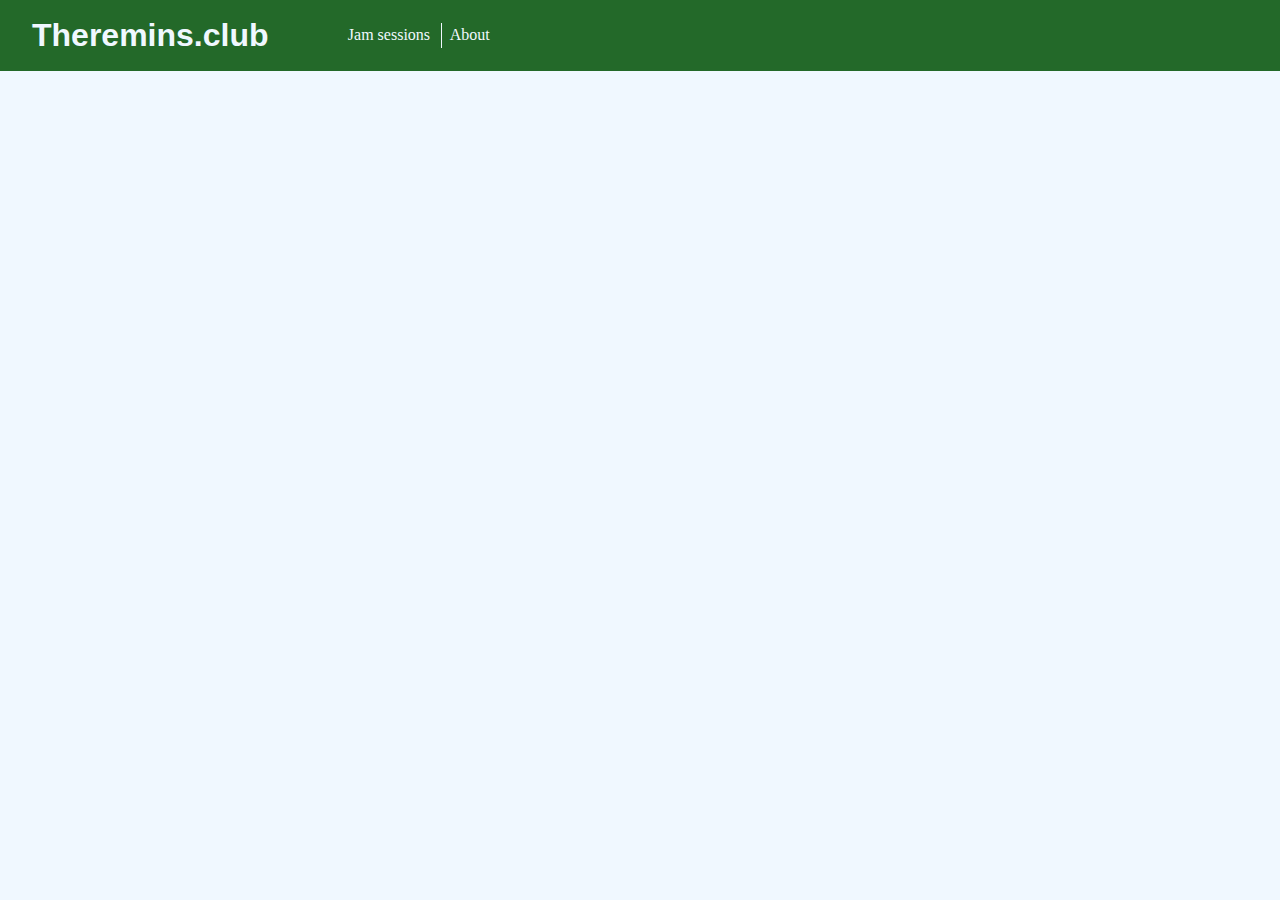
<file: client/index.html>
<!DOCTYPE html>
<html>
  <head>
    <meta charset="utf-8">
    <title>Theremins.club</title>
    <link rel="stylesheet" href="style.css">
    <meta name="viewport"
          content="width=device-width, initial-scale=1.0, user-scalable=no">
  </head>
  <body>
    <header id="header" class="main-header">
      <h1><a href="/">Theremins.club</a></h1>

      <nav class="main-nav">
        <ul>
          <li><a href="/list">Jam sessions</a></li>
          <li><a href="/help">About</a></li>
        </ul>
      </nav>
    </header>

    <canvas id="canvas"></canvas>

    <form id="controls" class="main-controls">
      <input type="number" name="min-frequency" value="110"
             min="20" max="22000">
      <input type="number" name="max-frequency" value="1760"
             min="20" max="22000">
      <span id="frequency-slider"></span>
    </form>
    <script src="audio-context.js"></script>
    <script src="main.js"></script>
  </body>
</html>
</file>
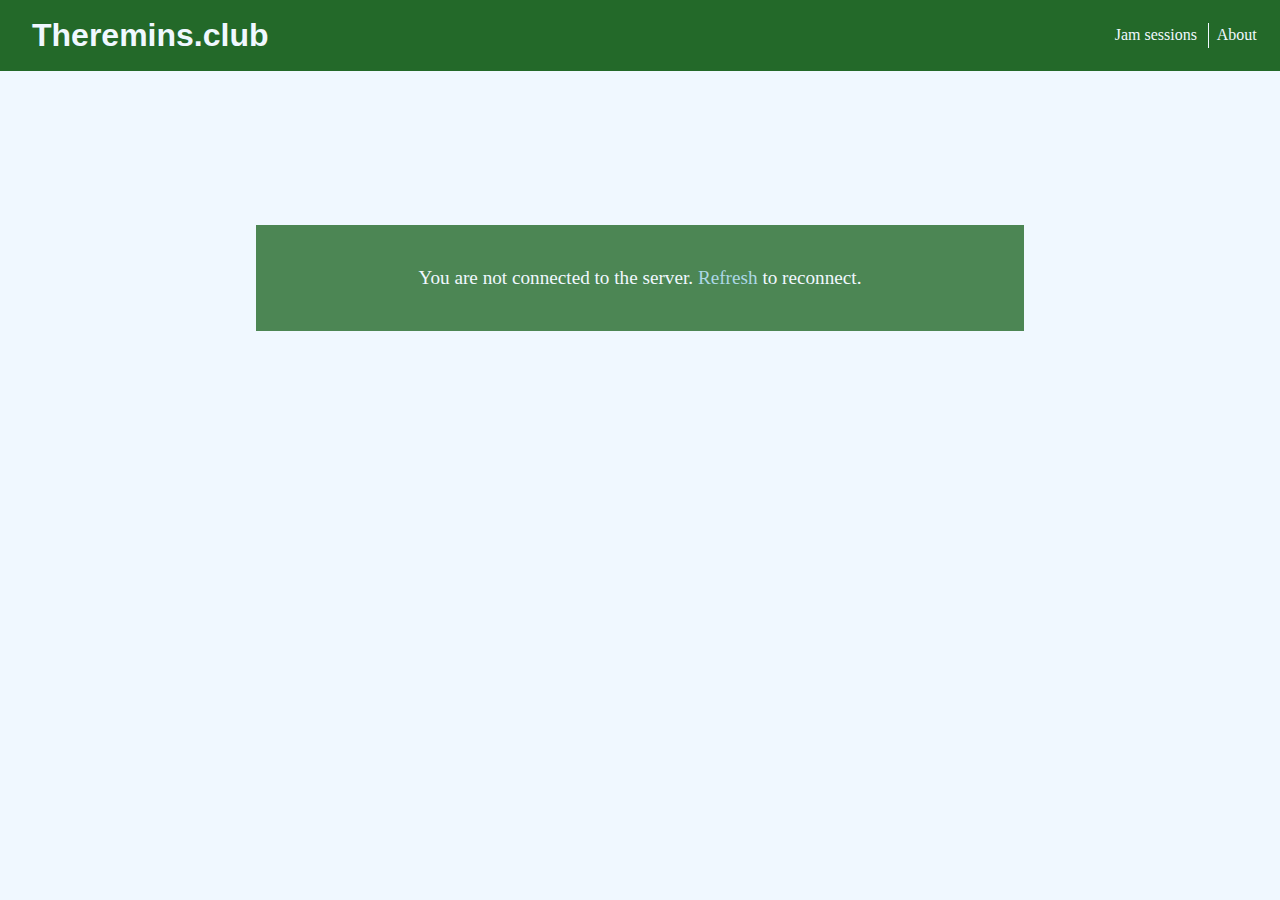
<file: http/client/index.html>
<!DOCTYPE html>
<html>
  <head>
    <meta charset="utf-8">

    <title>Theremins.club</title>

    <meta name="description"
          content="Play the theremin with random strangers on the internet">
    <meta name="viewport"
          content="width=device-width, initial-scale=1.0, user-scalable=no">

    <link rel="stylesheet" href="style.css">
    <link rel="shortcut icon" href="/favicon.ico">
  </head>

  <body>
    <header id="header" class="main-header">
      <h1><a href="/">Theremins.club</a></h1>

      <nav class="main-nav">
        <ul>
          <li><a href="/list">Jam sessions</a></li>
          <li><a href="/help">About</a></li>
        </ul>
      </nav>
    </header>

    <canvas id="canvas"></canvas>

    <form id="controls" class="main-controls">
      <input type="number" name="min-frequency" value="110"
             min="20" max="22000">
      <input type="number" name="max-frequency" value="1760"
             min="20" max="22000">
      <span id="frequency-slider"></span>
    </form>

    <div class="modal hidden" id="prompt-refresh-modal">
      <p>
        You are not connected to the server.
        <a href="#" class="action" id="refresh-button">Refresh</a>
        to reconnect.
      </p>
    </div>

    <script src="audio-context.js"></script>
    <script src="main.js"></script>
  </body>
</html>
</file>
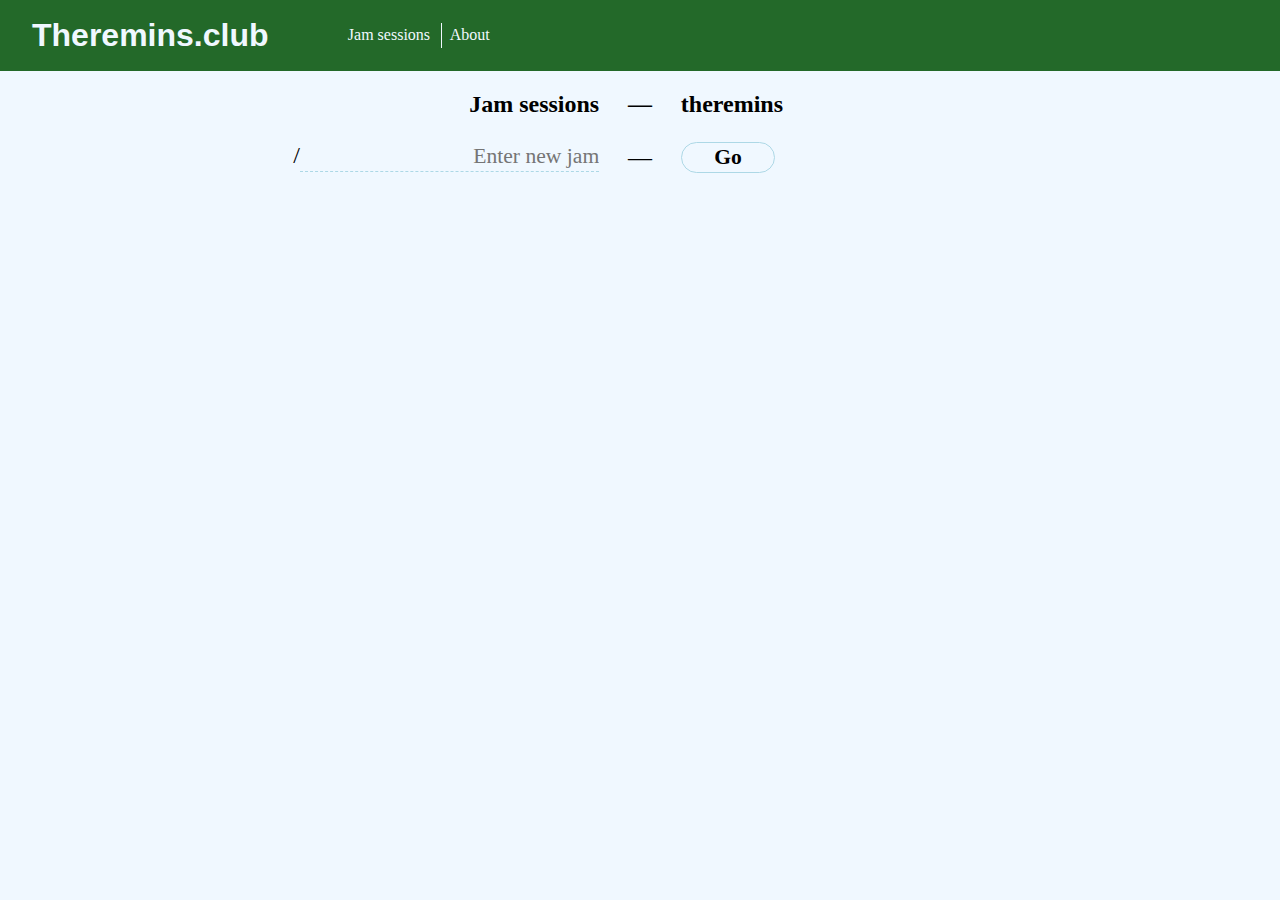
<file: client/list.html>
<!DOCTYPE html>
<html>
  <head>
    <meta charset="utf-8">
    <title>Theremins.club</title>
    <link rel="stylesheet" href="style.css">
    <meta name="viewport"
          content="width=device-width, initial-scale=1.0, user-scalable=no">
  </head>
  <body>
    <header id="header" class="main-header">
      <h1><a href="/">Theremins.club</a></h1>

      <nav class="main-nav">
        <ul>
          <li><a href="/list">Jam sessions</a></li>
          <li><a href="/help">About</a></li>
        </ul>
      </nav>
    </header>

    <section class="list-section">
      <h2>
        <span class="name-header">Jam sessions</span>
        —
        <span class="count-header">theremins</span>
      </h2>

      <ul id="rooms" class="rooms"></ul>

      <form id="add-room" class="add-room">
        <div class="add-room-name">
          <label for="add-room-name">/</label><!--
       --><input name="name" id="add-room-name" class="add-room-input"
                 placeholder="Enter new jam">
        </div>
        —
        <div class="add-room-button">
          <input type="submit" value="Go" id="add-room-submit"
                 class="add-room-submit">
        </div>
      </form>
    </section>

    <script src="list.js"></script>
  </body>
</html>
</file>
<file: client/style.css>
html, body {
    background: aliceblue;
    height: 100%;
    margin: 0;
    padding: 0;
}

header a {
    color: inherit;
    text-decoration: none;
}

canvas {
    display: block;
}

.main-header {
    align-items: center;
    background: #236929;
    color: aliceblue;
    display: flex;
}

.main-header h1 {
    font-family: sans-serif;
    margin: 1ex 1em;
}

.main-nav ul {
    list-style: none;
}

.main-nav ul li {
    display: inline-block;
    padding: 0.5ex 1ex;
}

.main-nav ul li + li {
    border-left: 1px solid aliceblue;
}

.main-controls {
    /* No controls, for now. */
    display: none;
}

.list-section a {
    color: inherit;
    text-decoration: none;
}

.list-section .add-room,
.list-section .rooms {
    font-size: 1.5em;
}

.list-section .rooms {
    list-style: none;
    margin: 0;
    padding: 0;
    width: 100%;
}

.list-section h2,
.list-section li,
.list-section .add-room {
    display: flex;
    align-items: center;
}

.list-section li {
    margin: 0.75ex;
}

.list-section .name-header,
.list-section .count-header,
.list-section .add-room-name,
.list-section .add-room-button,
.list-section .name,
.list-section .count {
    flex-basis: 50%;
}

.list-section .name-header,
.list-section .add-room-name,
.list-section .name {
    text-align: right;
    padding-right: 1.2em;
}

.list-section .count-header,
.list-section .add-room-button,
.list-section .count {
    padding-left: 1.2em;
}

.add-room {
    margin-top: 1em;
}

.add-room-input,
.add-room-submit {
    font-family: serif;
    font-size: 0.9em;
    padding: 0.2ex 1.5em;
}

.add-room-input {
    padding-right: 0;
}

.add-room-submit {
    background: inherit;
    border: 1px solid lightblue;
    border-radius: 1em;
    cursor: pointer;
    font-weight: bold;
}

.add-room-input {
    background: inherit;
    border: 0;
    border-bottom: 1px dashed lightblue;
    text-align: right;
}

#help {
    font-size: 1.5em;
}

#help header {
    text-align: center;
}

#help header address {
    font-style: italic;
}
</file>
<file: http/client/style.css>
html, body {
    background: aliceblue;
    height: 100%;
    margin: 0;
    padding: 0;
}

a,
a:active,
a:visited {
    color: darkblue;
    text-decoration: none;
}

header a,
header a:active,
header a:visited {
    color: inherit;
}

canvas {
    display: block;
}

.main-header {
    align-items: center;
    background: #236929;
    color: aliceblue;
    display: flex;
    justify-content: space-between;
}

.main-header h1 {
    font-family: sans-serif;
    margin: 1ex 1em;
}

.main-nav ul {
    list-style: none;
    margin: 0 1em;
}

.main-nav ul li {
    display: inline-block;
    padding: 0.5ex 1ex;
}

.main-nav ul li + li {
    border-left: 1px solid aliceblue;
}

.main-controls {
    /* No controls, for now. */
    display: none;
}

.modal {
    background-color: rgba(35, 105, 41, 0.8);
    color: aliceblue;
    display: absolute;
    font-size: 1.2em;
    max-width: 36em;
    padding: 1.2em 2.4em;
    position: absolute;
    top: 25%;
    left: 20%;
    right: 20%;
    text-align: center;
}

.modal a,
.modal a:active,
.modal a:visited {
    color: lightblue;
}

.modal.hidden {
    display: none;
}

.list-body {
    background-image: url("/img/clouds.svg");
    background-position: bottom;
    background-repeat: repeat-x;
}

.list-section a {
    color: inherit;
    text-decoration: none;
}

.list-section .add-room,
.list-section .rooms {
    font-size: 1.5em;
}

.list-section .rooms {
    list-style: none;
    margin: 0;
    padding: 0;
    width: 100%;
}

.list-section h2,
.list-section li,
.list-section .add-room {
    display: flex;
    align-items: center;
}

.list-section li {
    margin: 0.75ex;
}

.list-section .name-header,
.list-section .count-header,
.list-section .add-room-name,
.list-section .add-room-button,
.list-section .name,
.list-section .count {
    flex-basis: 50%;
}

.list-section .name-header,
.list-section .add-room-name,
.list-section .name {
    text-align: right;
    padding-right: 1.2em;
}

.list-section .count-header,
.list-section .add-room-button,
.list-section .count {
    padding-left: 1.2em;
}

.add-room {
    margin-top: 1em;
}

.add-room-input,
.add-room-submit {
    font-family: serif;
    font-size: 0.9em;
    padding: 0.2ex 1.5em;
}

.add-room-input {
    padding-right: 0;
}

.add-room-submit {
    background: inherit;
    border: 1px solid lightblue;
    border-radius: 1em;
    cursor: pointer;
    font-weight: bold;
}

.add-room-input {
    background: inherit;
    border: 0;
    border-bottom: 1px dashed lightblue;
    text-align: right;
}

#help {
    font-size: 1.2em;
    line-height: 1.25em;
    padding-top: 2.5em;
    position: relative;
    text-align: justify;
}

#help h2 {
    margin-top: 0;
}

#help p,
#help figure {
    max-width: 38em;
    margin: 0.5em auto;
}

#help figure {
    text-align: center;
}

#help figcaption {
    font-size: 0.9em;
    margin: 0.2em auto;
    max-width: 36em;
    text-align: justify;
}

#help header {
    font-size: 1.25em;
    margin-bottom: 1em;
    text-align: center;
}

#help header address {
    font-style: italic;
}

.github-fork-ribbon {
    border: 0;
    position: absolute;
    right: 0;
    top: 0;
}
</file>
